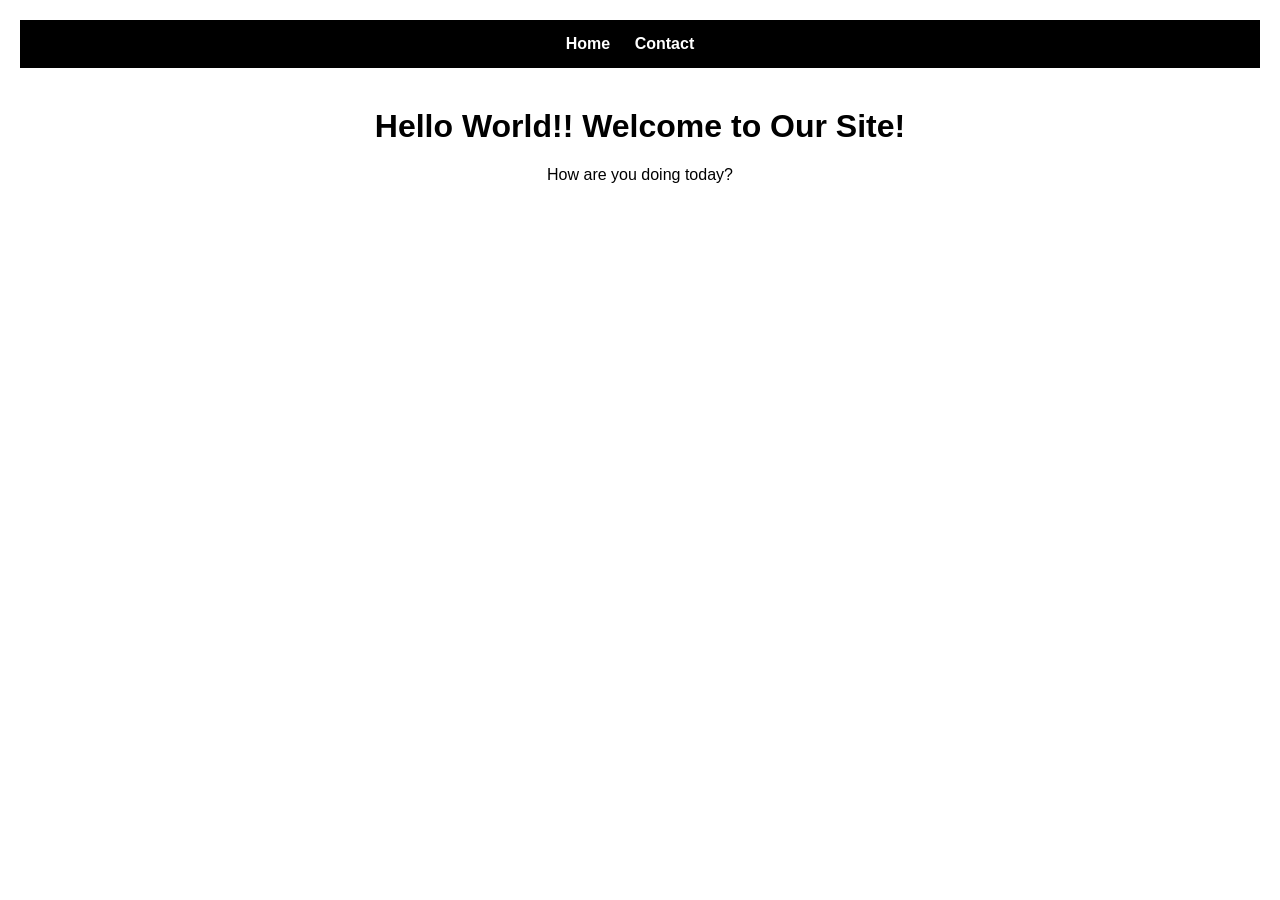
<file: index.html>
<!doctype html> 
<html>
<head>
    <title>Home Page!! My First Website</title>
    <link rel="stylesheet" href="styles.css">
</head>
<body>

    <nav>
        <a href="index.html">Home</a>
        <a href="contact.html">Contact</a>
        
    </nav>

    <div class="container">
        <h1>Hello World!! Welcome to Our Site!</h1> 
        <p>How are you doing today?</p>
    </div>

</body>

</html>
</file>
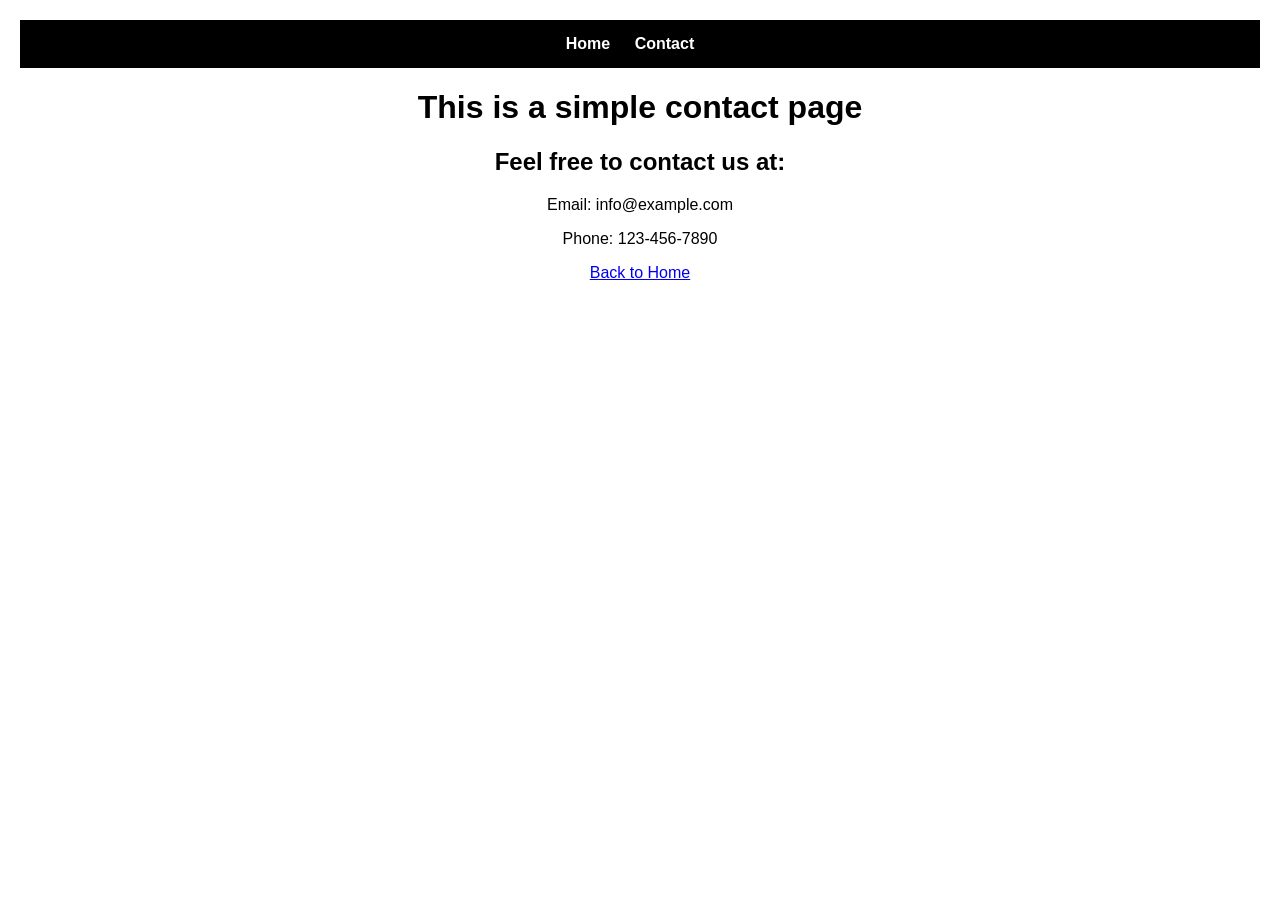
<file: contact.html>
<!DOCTYPE html>
<html>
<head>
    <title>Contact Page</title>
    <link rel="stylesheet" href="styles.css">
</head>
<body>

    <nav>
        <a href="index.html">Home</a>
        <a href="contact.html">Contact</a>

    </nav>


    <h1>This is a simple contact page</h1> 
    <h2>Feel free to contact us at:</h2>
    <p>Email: info@example.com</p>
    <p>Phone: 123-456-7890</p>
    <a href="index.html">Back to Home</a>


</body>

</html>
</file>
<file: styles.css>
nav {
    background-color:black;
    padding: 15px;
}

nav a {
    margin-right: 20px;
    text-decoration: none;
    color: white;
    font-weight: bold;
}

nav a:hover {
    color: lightgray;
}

body {
    font-family: Arial, sans-serif;
    margin: 0;
    padding: 20px;
    background-color: rgb(255, 255, 255);
    text-align: center;
}

.container {
    margin-top: 40px;
}
</file>
